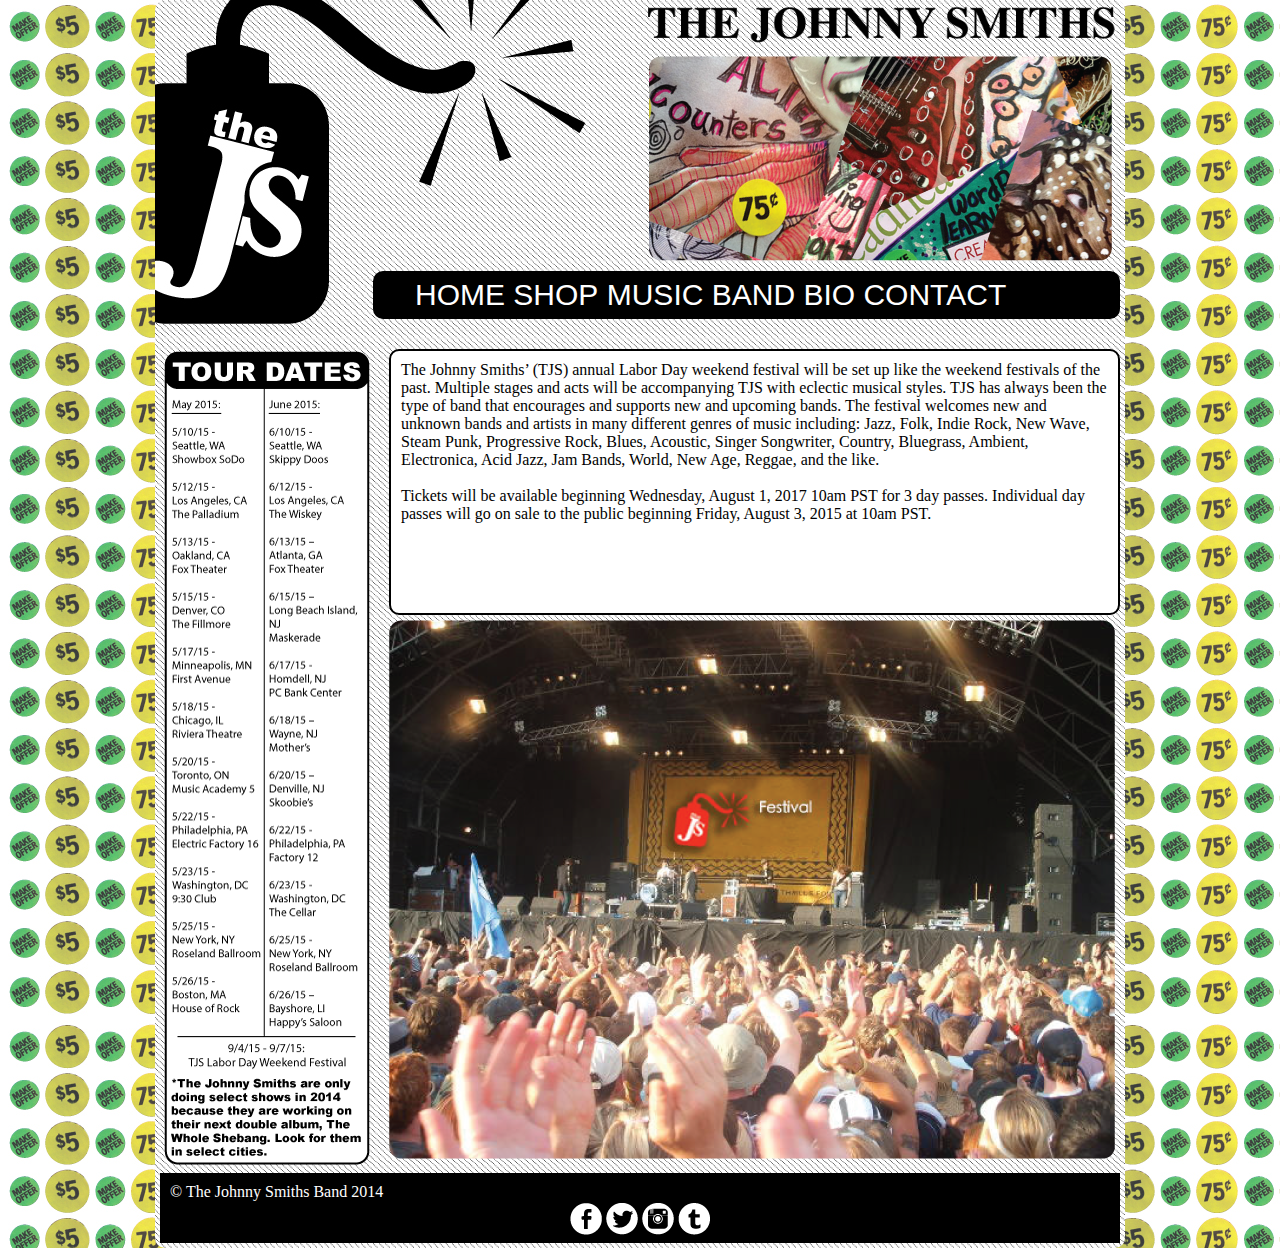
<file: index.html>
<!doctype html>
<html>
<head>
<meta charset="UTF-8">
<title>The Johnny Smiths</title>
<link href="css/smacss.css" rel="stylesheet" type="text/css">

<script type="text/javascript">
function MM_swapImgRestore() { //v3.0
  var i,x,a=document.MM_sr; for(i=0;a&&i<a.length&&(x=a[i])&&x.oSrc;i++) x.src=x.oSrc;
}
function MM_preloadImages() { //v3.0
  var d=document; if(d.images){ if(!d.MM_p) d.MM_p=new Array();
    var i,j=d.MM_p.length,a=MM_preloadImages.arguments; for(i=0; i<a.length; i++)
    if (a[i].indexOf("#")!=0){ d.MM_p[j]=new Image; d.MM_p[j++].src=a[i];}}
}

function MM_findObj(n, d) { //v4.01
  var p,i,x;  if(!d) d=document; if((p=n.indexOf("?"))>0&&parent.frames.length) {
    d=parent.frames[n.substring(p+1)].document; n=n.substring(0,p);}
  if(!(x=d[n])&&d.all) x=d.all[n]; for (i=0;!x&&i<d.forms.length;i++) x=d.forms[i][n];
  for(i=0;!x&&d.layers&&i<d.layers.length;i++) x=MM_findObj(n,d.layers[i].document);
  if(!x && d.getElementById) x=d.getElementById(n); return x;
}

function MM_swapImage() { //v3.0
  var i,j=0,x,a=MM_swapImage.arguments; document.MM_sr=new Array; for(i=0;i<(a.length-2);i+=3)
   if ((x=MM_findObj(a[i]))!=null){document.MM_sr[j++]=x; if(!x.oSrc) x.oSrc=x.src; x.src=a[i+2];}
}
</script>


</head>

<body onLoad="MM_preloadImages('file:///GUTHRIE/Art Inst./Spring Classes 2014/Intermediate Web Design/projects/proj4/site/images/namelogo2.png','file:///GUTHRIE/Art Inst./Spring Classes 2014/Intermediate Web Design/projects/proj4/site/images/sk8tarded2.png','images/facebook2.png','images/twitter2.png','images/instagram2.png','images/tumblr2.png')"> 
<div id="container">



  <div class="layout-mainlogo"><a href="index.html" onMouseOut="MM_swapImgRestore()" onMouseOver="MM_swapImage('the johnny smiths band','','file:images/namelogo2.png"><img src="images/namelogo.png" alt="the johnny smiths band" width="479" height="40" id="thejohnnysmithsband"></a>
  
    <a href="music.html"><img src="images/headerimage.png" width="479" height="218" alt="album covers"></a> 
  
  </div>

<div class="layout-linkbar">

<nav>
<ul>
<li>
    <a href="index.html">HOME</a>
</li>
  <li><a href="shop.html">SHOP</a></li>
    <li><a href="music.html">MUSIC</a></li>
  <li><a href="bandbio.html">BAND BIO</a></li>
  <li><a href="contact.html">CONTACT</a></li>
  </ul>
</nav>
</div>

<br>

<div id="layout-tourdatesection">
  <img src="images/tourdates.png" width="212" height="820" alt="tour dates">
   </div>
  
  <div id="layout-maininfosection">
  
  <p>The Johnny Smiths’ (TJS) annual Labor Day weekend festival will be set up like the weekend 
festivals of the past. Multiple stages and acts will be accompanying TJS with eclectic musical styles. TJS has always been the type of band that encourages and supports new and upcoming bands.
The festival welcomes new and unknown bands and artists in many different genres of music 
including: Jazz, Folk, Indie Rock, New Wave, Steam Punk, Progressive Rock, Blues, Acoustic, Singer Songwriter, Country, Bluegrass, Ambient, Electronica, Acid Jazz, Jam Bands, World, New Age, Reggae, and the like.
<br><br>
Tickets will be available beginning Wednesday, August 1, 2017 10am PST for 3 day passes. Individual day passes will go on sale to the public beginning Friday, August 3, 2015 at 10am PST. </p>


  </div> <!-- maininfo div --> 
  <div id="layout-mainphotosection">
  <img src="images/image1.png" alt="The Johnny Smiths">
  </div>
  
  
  
 





<footer>
<p>© <a href="index.html">The Johnny Smiths Band</a> 2014</p> <div class="layout-socialnetworkcontent"><a href="https://www.facebook.com/boltzonboard" target="_blank" onMouseOver="MM_swapImage('facebook','','images/facebook2.png',1)" onMouseOut="MM_swapImgRestore()"><img src="images/facebook.png" alt="facebook" width="36" height="35" id="facebook"></a><a href="https://twitter.com/boltzonboard" target="_blank" onMouseOver="MM_swapImage('twitter','','images/twitter2.png',1)" onMouseOut="MM_swapImgRestore()"><img src="images/twitter.png" alt="twitter" width="36" height="35" id="twitter"></a><a href="http://instagram.com/boltzonboard#" target="_blank" onMouseOver="MM_swapImage('instgram','','images/instagram2.png',1)" onMouseOut="MM_swapImgRestore()"><img src="images/instagram.png" alt="instgram" width="36" height="35" id="instgram"></a><a href="http://boltzonboard.tumblr.com/" target="_blank" onMouseOver="MM_swapImage('tumblr','','images/tumblr2.png',1)" onMouseOut="MM_swapImgRestore()"><img src="images/tumblr.png" alt="tumblr" width="36" height="35" id="tumblr"></a></div>

</footer>









</div>
</body>
</html>
</file>
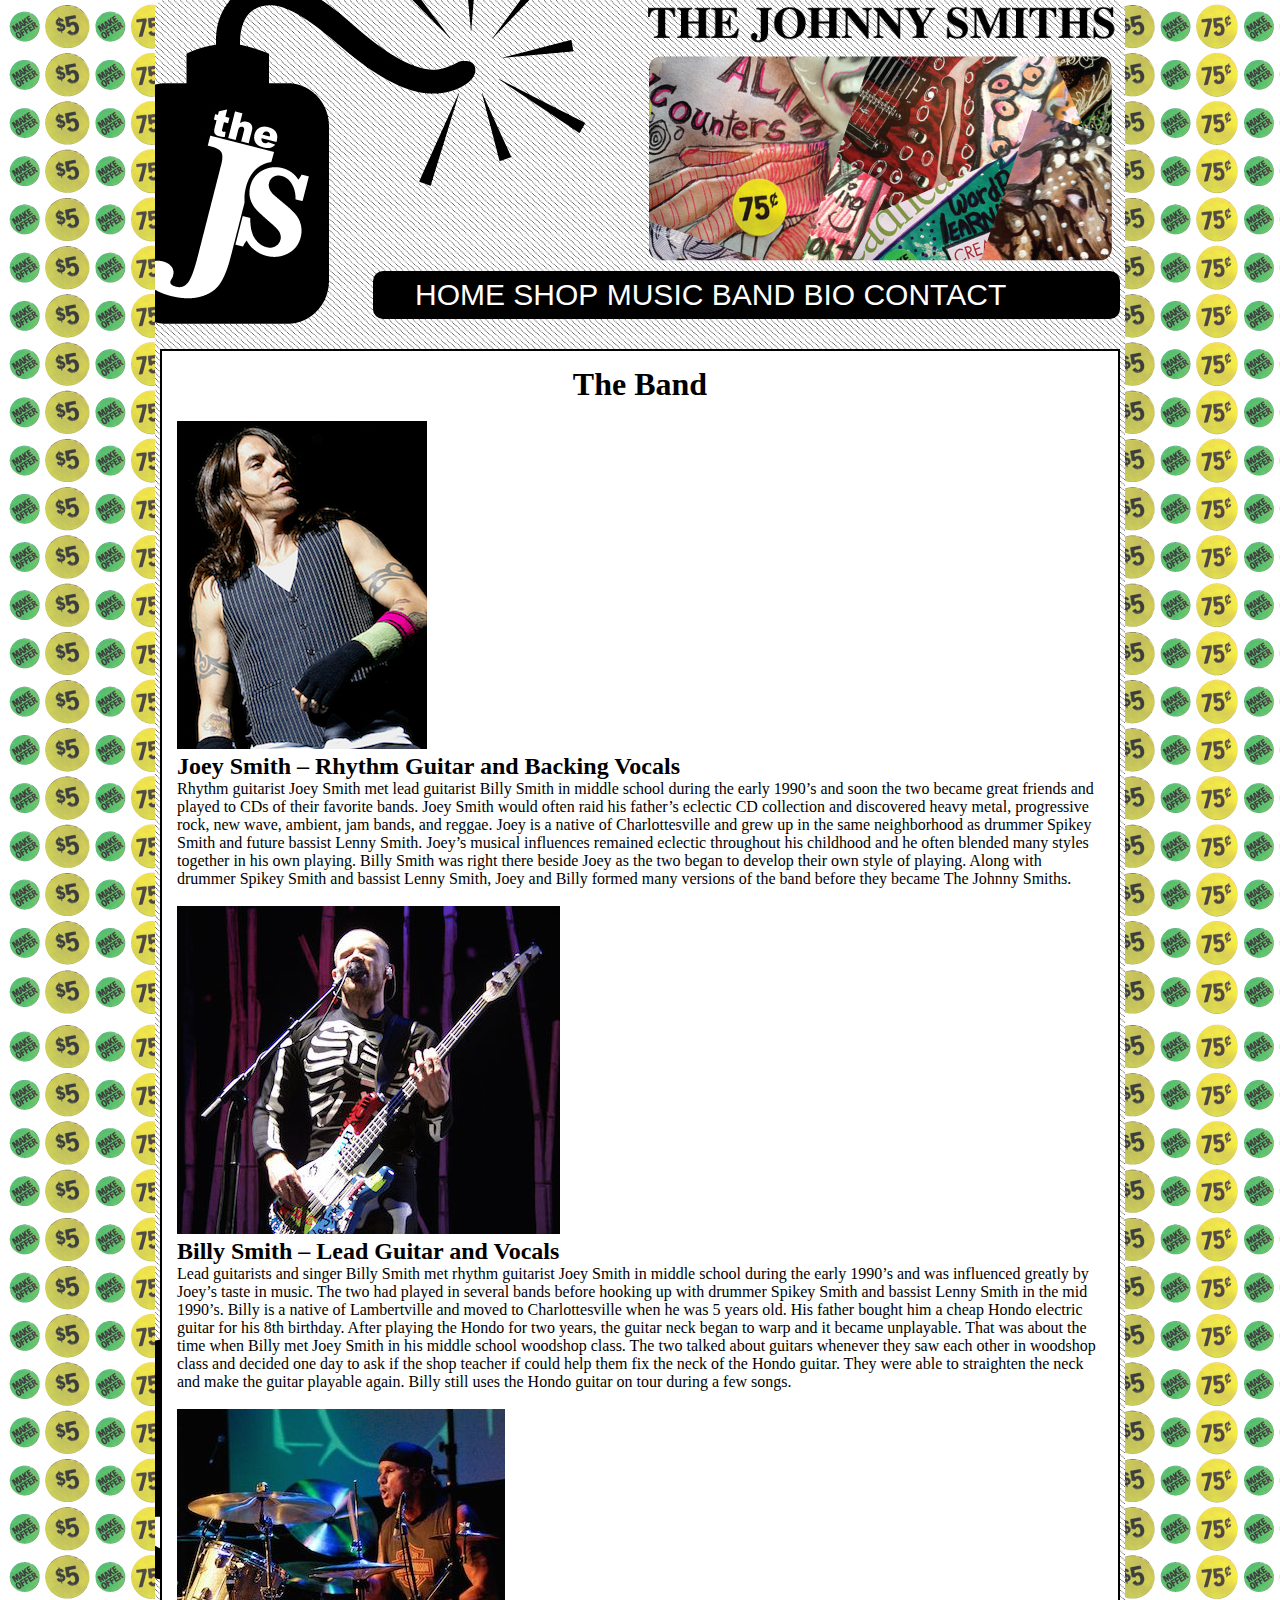
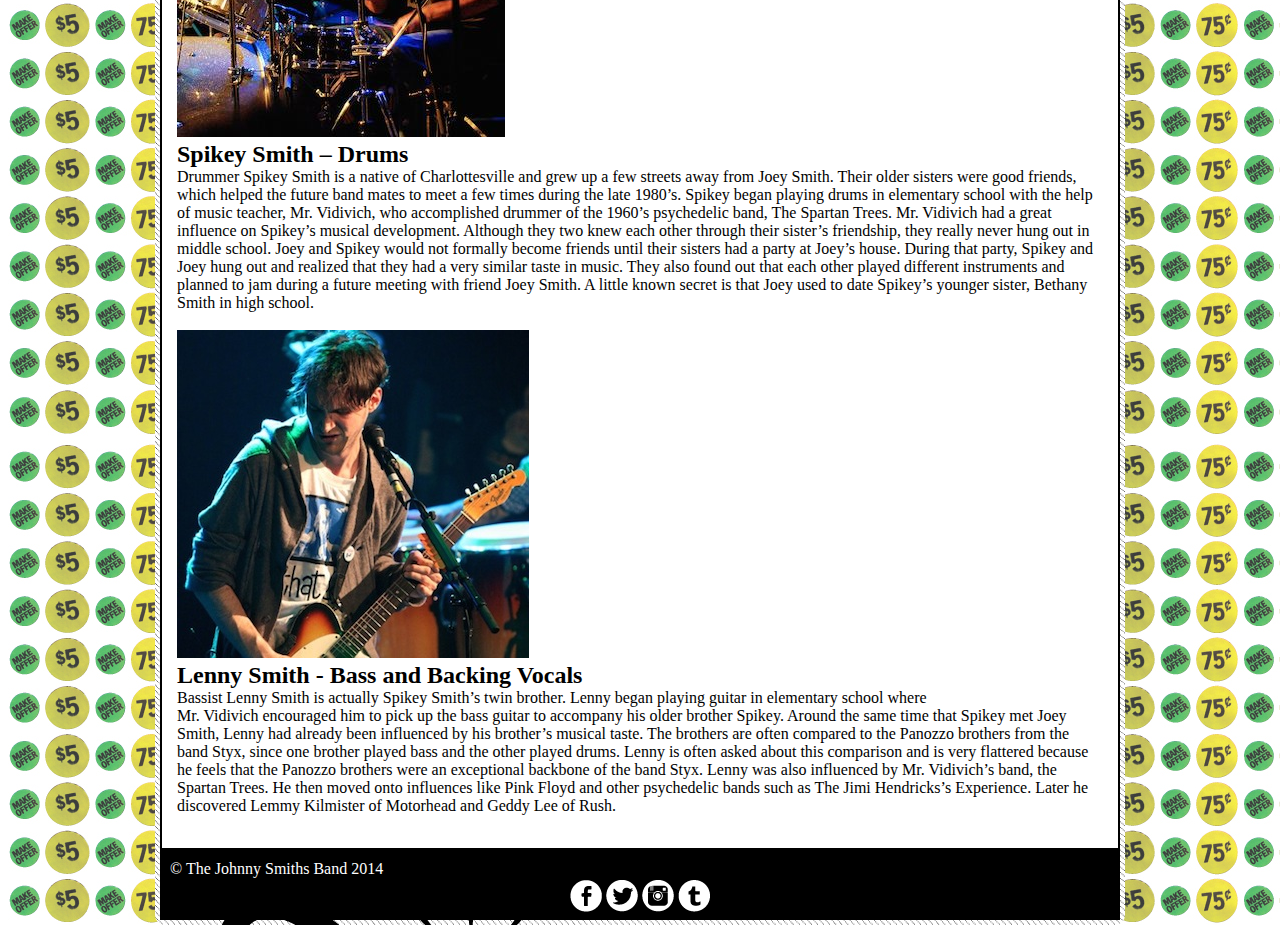
<file: bandbio.html>
<!doctype html>
<html>
<head>
<meta charset="UTF-8">
<title>The Johnny Smiths: Band Bio</title>
<link href="css/smacss.css" rel="stylesheet" type="text/css">

<script type="text/javascript">
function MM_swapImgRestore() { //v3.0
  var i,x,a=document.MM_sr; for(i=0;a&&i<a.length&&(x=a[i])&&x.oSrc;i++) x.src=x.oSrc;
}
function MM_preloadImages() { //v3.0
  var d=document; if(d.images){ if(!d.MM_p) d.MM_p=new Array();
    var i,j=d.MM_p.length,a=MM_preloadImages.arguments; for(i=0; i<a.length; i++)
    if (a[i].indexOf("#")!=0){ d.MM_p[j]=new Image; d.MM_p[j++].src=a[i];}}
}

function MM_findObj(n, d) { //v4.01
  var p,i,x;  if(!d) d=document; if((p=n.indexOf("?"))>0&&parent.frames.length) {
    d=parent.frames[n.substring(p+1)].document; n=n.substring(0,p);}
  if(!(x=d[n])&&d.all) x=d.all[n]; for (i=0;!x&&i<d.forms.length;i++) x=d.forms[i][n];
  for(i=0;!x&&d.layers&&i<d.layers.length;i++) x=MM_findObj(n,d.layers[i].document);
  if(!x && d.getElementById) x=d.getElementById(n); return x;
}

function MM_swapImage() { //v3.0
  var i,j=0,x,a=MM_swapImage.arguments; document.MM_sr=new Array; for(i=0;i<(a.length-2);i+=3)
   if ((x=MM_findObj(a[i]))!=null){document.MM_sr[j++]=x; if(!x.oSrc) x.oSrc=x.src; x.src=a[i+2];}
}
</script>
</head>

<body onLoad="MM_preloadImages('file:///GUTHRIE/Art Inst./Spring Classes 2014/Intermediate Web Design/projects/proj4/site/images/namelogo2.png','file:///GUTHRIE/Art Inst./Spring Classes 2014/Intermediate Web Design/projects/proj4/site/images/sk8tarded2.png')"> 
<div id="container">



  <div class="layout-mainlogo"><a href="#" onMouseOut="MM_swapImgRestore()" onMouseOver="MM_swapImage('the johnny smiths band','','file:images/namelogo2.png"><img src="images/namelogo.png" alt="the johnny smiths band" width="479" height="40" id="thejohnnysmithsband"></a>
  
    <a href="music.html"><img src="images/headerimage.png" width="479" height="218" alt="album covers"></a> 
  
  </div>

<div class="layout-linkbar">

<nav>
<ul>
<li><a href="index.html">HOME</a></li>
  <li><a href="shop.html">SHOP</a></li>
    <li><a href="music.html">MUSIC</a></li>
  <li><a href="bandbio.html">BAND BIO</a></li>
  <li><a href="contact.html">CONTACT</a></li>
  </ul>
</nav>
</div>

<div class="layout-maincontent">
 
 <br>

 
  </div>
  <div class="layout-bandbiocontent">
  <h1 div class="layout-h1position">The Band</h1>
  <br>

<img src="images/bandmember1.jpg" alt="Joey Smith">
<br>

<h2>Joey Smith – Rhythm Guitar and Backing Vocals<br>
</h2>
<p div class="layout-bandmemberinfo">Rhythm guitarist Joey Smith met lead guitarist Billy Smith in middle school during the early 1990’s and soon the two became great friends and played to CDs of their favorite bands. Joey Smith would often raid his father’s eclectic CD collection and discovered heavy metal, progressive rock, new wave, ambient, jam bands, and reggae.
  
  Joey is a native of Charlottesville and grew up in the same neighborhood as drummer Spikey Smith and future bassist Lenny Smith. Joey’s musical influences remained eclectic throughout his childhood and he often blended many styles together in his own playing. Billy Smith was right there beside Joey as the two began to develop their own style of playing. Along with drummer Spikey Smith and bassist Lenny Smith, Joey and Billy formed many versions of the band before they became The Johnny Smiths.</p>
<br>

<img src="images/bandmember2.jpg" alt="Billy Smith">
<br>
  
  <h2>Billy Smith – Lead Guitar and Vocals</h2>
<p div class="layout-bandmemberinfo">Lead guitarists and singer Billy Smith met rhythm guitarist Joey Smith in middle school during the early 1990’s and was influenced greatly by Joey’s taste in music. The two had played in several bands before hooking up with drummer Spikey Smith and bassist Lenny Smith in the mid 1990’s. 
Billy is a native of Lambertville and moved to Charlottesville when he was 5 years old. His father bought him a cheap Hondo electric guitar for his 8th birthday. After playing the Hondo for two years, the guitar neck began to warp and it became unplayable. That was about the time when Billy met Joey Smith in his middle school woodshop class. The two talked about guitars whenever they saw each other in woodshop class and decided one day to ask if the shop teacher if could help them fix the neck of the Hondo guitar. They were able to straighten the neck and make the guitar playable again. Billy still uses the Hondo guitar on tour during a few songs. </p>
<br>

<img src="images/bandmember3.jpg" alt="Spikey Smith">
<br>

<h2>Spikey Smith – Drums</h2>

<p div class="layout-bandmemberinfo">Drummer Spikey Smith is a native of Charlottesville and grew up a few streets away from Joey Smith. Their older sisters were good friends, which helped the future band mates to meet a few times during the late 1980’s. Spikey began playing drums in elementary school with the help of music teacher, Mr. Vidivich, who accomplished drummer of the 1960’s psychedelic band, The Spartan Trees. Mr. Vidivich had a great influence on Spikey’s musical development.

Although they two knew each other through their sister’s friendship, they really never hung out in middle school. Joey and Spikey would not formally become friends until their sisters had a party at Joey’s house. During that party, Spikey and Joey hung out and realized that they had a very similar taste in music. They also found out that each other played different instruments and planned to jam during a future meeting with friend Joey Smith. A little known secret is that Joey used to date Spikey’s younger sister, Bethany Smith in high school.</p>
<br>

<img src="images/bandmember4.jpg" alt="Lenny Smith">
<br>

<h2>Lenny Smith - Bass and Backing Vocals</h2>
<p div class="layout-bandmemberinfo">Bassist Lenny Smith is actually Spikey Smith’s twin brother. Lenny began playing guitar in elementary school where </p>
<p div class="layout-bandmemberinfo">Mr. Vidivich encouraged him to pick up the bass guitar to accompany his older brother Spikey. Around the same time that Spikey met Joey Smith, Lenny had already been influenced by his brother’s musical taste. The brothers are often compared to the Panozzo brothers from the band Styx, since one brother played bass and the other played drums. Lenny is often asked about this comparison and is very flattered because he feels that the Panozzo brothers were an exceptional backbone of the band Styx.  
  
  Lenny was also influenced by Mr. Vidivich’s band, the Spartan Trees. He then moved onto influences like Pink Floyd and other psychedelic bands such as The Jimi Hendricks’s Experience. Later he discovered Lemmy Kilmister of Motorhead and Geddy Lee of Rush.</p>



  <br>
  
  
  
  </div>



<footer>
<p>© <a href="index.html">The Johnny Smiths Band</a> 2014</p> <div class="layout-socialnetworkcontent"><a href="https://www.facebook.com/boltzonboard" target="_blank" onMouseOver="MM_swapImage('facebook','','images/facebook2.png',1)" onMouseOut="MM_swapImgRestore()"><img src="images/facebook.png" alt="facebook" width="36" height="35" id="facebook"></a><a href="https://twitter.com/boltzonboard" target="_blank" onMouseOver="MM_swapImage('twitter','','images/twitter2.png',1)" onMouseOut="MM_swapImgRestore()"><img src="images/twitter.png" alt="twitter" width="36" height="35" id="twitter"></a><a href="http://instagram.com/boltzonboard#" target="_blank" onMouseOver="MM_swapImage('instgram','','images/instagram2.png',1)" onMouseOut="MM_swapImgRestore()"><img src="images/instagram.png" alt="instgram" width="36" height="35" id="instgram"></a><a href="http://boltzonboard.tumblr.com/" target="_blank" onMouseOver="MM_swapImage('tumblr','','images/tumblr2.png',1)" onMouseOut="MM_swapImgRestore()"><img src="images/tumblr.png" alt="tumblr" width="36" height="35" id="tumblr"></a></div>

</footer>









</div>
</body>
</html>
</file>
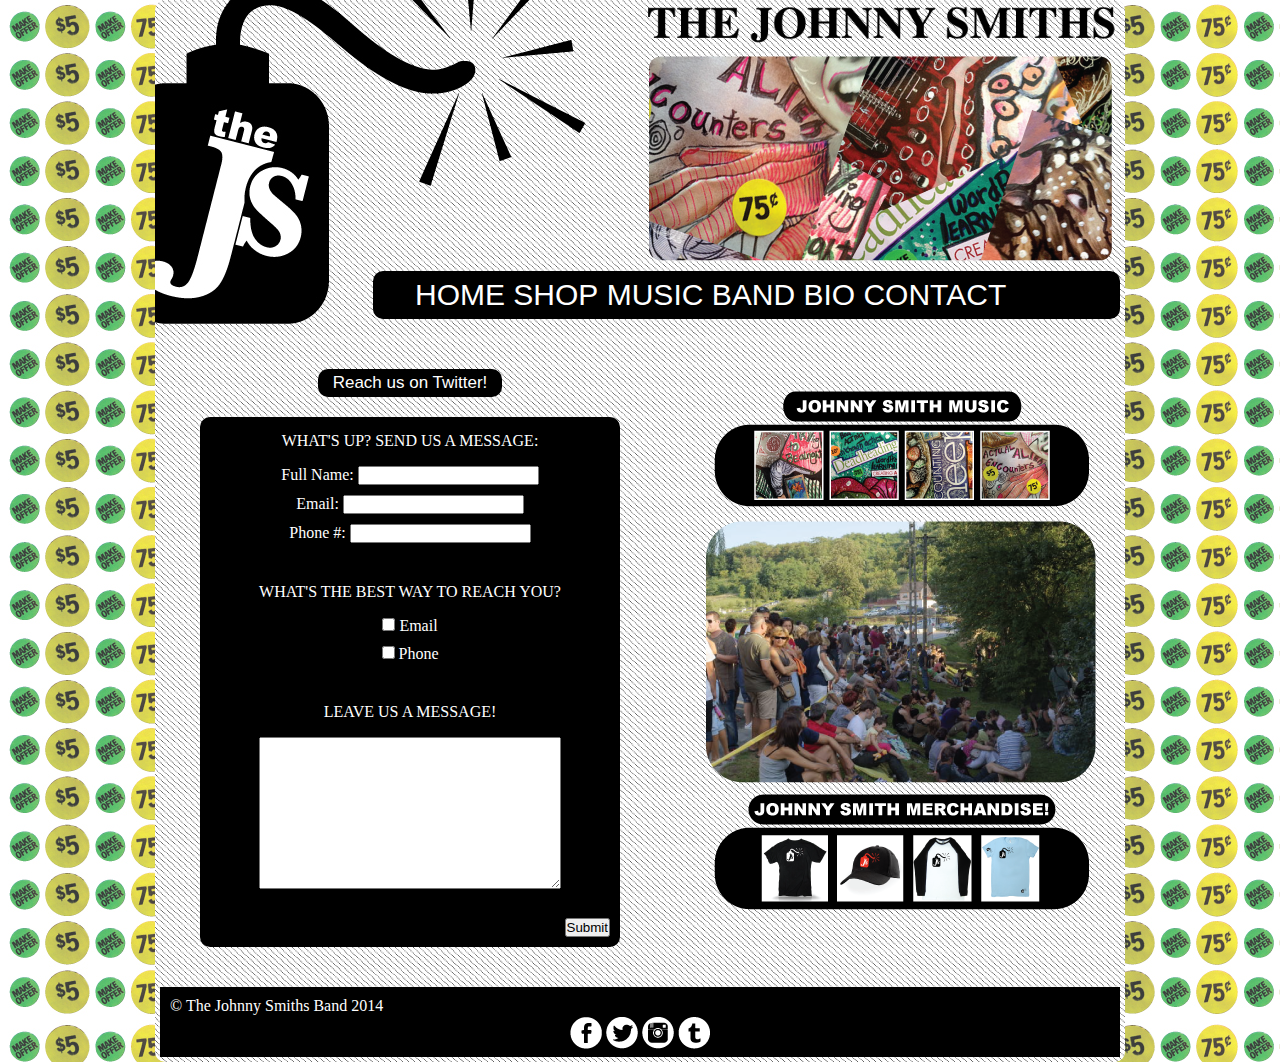
<file: contact.html>
<!doctype html>
<html>
<head>
<meta charset="UTF-8">
<title>The Johnny Smiths: Contact Page</title>
<link href="css/smacss.css" rel="stylesheet" type="text/css">


<script type="text/javascript">
function MM_swapImgRestore() { //v3.0
  var i,x,a=document.MM_sr; for(i=0;a&&i<a.length&&(x=a[i])&&x.oSrc;i++) x.src=x.oSrc;
}
function MM_preloadImages() { //v3.0
  var d=document; if(d.images){ if(!d.MM_p) d.MM_p=new Array();
    var i,j=d.MM_p.length,a=MM_preloadImages.arguments; for(i=0; i<a.length; i++)
    if (a[i].indexOf("#")!=0){ d.MM_p[j]=new Image; d.MM_p[j++].src=a[i];}}
}

function MM_findObj(n, d) { //v4.01
  var p,i,x;  if(!d) d=document; if((p=n.indexOf("?"))>0&&parent.frames.length) {
    d=parent.frames[n.substring(p+1)].document; n=n.substring(0,p);}
  if(!(x=d[n])&&d.all) x=d.all[n]; for (i=0;!x&&i<d.forms.length;i++) x=d.forms[i][n];
  for(i=0;!x&&d.layers&&i<d.layers.length;i++) x=MM_findObj(n,d.layers[i].document);
  if(!x && d.getElementById) x=d.getElementById(n); return x;
}

function MM_swapImage() { //v3.0
  var i,j=0,x,a=MM_swapImage.arguments; document.MM_sr=new Array; for(i=0;i<(a.length-2);i+=3)
   if ((x=MM_findObj(a[i]))!=null){document.MM_sr[j++]=x; if(!x.oSrc) x.oSrc=x.src; x.src=a[i+2];}
}
</script>
</head>

<body onLoad="MM_preloadImages('file:///GUTHRIE/Art Inst./Spring Classes 2014/Intermediate Web Design/projects/proj4/site/images/namelogo2.png','file:///GUTHRIE/Art Inst./Spring Classes 2014/Intermediate Web Design/projects/proj4/site/images/sk8tarded2.png')"> 
<div id="container">



  <div class="layout-mainlogo"><a href="#" onMouseOut="MM_swapImgRestore()" onMouseOver="MM_swapImage('the johnny smiths band','','file:images/namelogo2.png"><img src="images/namelogo.png" alt="the johnny smiths band" width="479" height="40" id="thejohnnysmithsband"></a>
  
    <img src="images/headerimage.png" width="479" height="218" alt="album covers"> 
  
</div>

<div class="layout-linkbar">

<nav>
<ul>
<li><a href="index.html">HOME</a></li>
  <li><a href="shop.html">SHOP</a></li>
    <li><a href="music.html">MUSIC</a></li>
  <li><a href="bandbio.html">BAND BIO</a></li>
  <li><a href="contact.html">CONTACT</a></li>
  </ul>
</nav>
</div>


<br>
  
  
  
  
  
  
<div class="layout-contactcontent">



<p div id="layout-twittertitle">Reach us on <a href="https://twitter.com/">Twitter</a>! </p>
  <form>
    <fieldset id="personal">
 <legend>What's up? Send us a message:</legend>
 
 <ol>
 <li><label for="name"> Full Name: </label>
 <input type="text" id="name">
 </li>
 
 <li><label for="email"> Email: </label>
 <input type="email" id="email"></li>
 
 <li><label for="phone"> Phone #: </label>
 <input type="tel" id="phone"></li>
 </ol>
 
 </fieldset>
 
 <fieldset>
 <legend>What's the best way to reach you?</legend>
 <ol>
 
 <li><input type="checkbox" id="checkemail">
 <label for="checkemail"> Email</label></li>
 
 <li><input type="checkbox" id="checkphone">
 <label for="checkphone"> Phone</label></li>
 </ol>
 </fieldset>
 
 
 <fieldset>
 <legend> Leave Us A Message!</legend>

<textarea id="message"></textarea>
 
 
 </fieldset>
 
 
 
 
 
 
 
 
 <input type="submit" value="Submit" id="layout-submitbutton">
 
 
 </form>
 
 
</div>

 <div id="layout-adpositioning"> 
   <br>
   <a href="music.html"><img src="images/musicad.png" width="385" height="126" alt="music ad"></a>
   <p><img src="images/crowdphoto.png" width="400" height="269" alt="crowd"></p>
   <p><a href="shop.html"><img src="images/merchandisead.png" width="385" height="126" alt="merchandise ad"></a> 
     
     
     
   </p>
   
  </div>
  
<footer>
<p>© <a href="index.html">The Johnny Smiths Band</a> 2014</p> <div class="layout-socialnetworkcontent"><a href="https://www.facebook.com/boltzonboard" target="_blank" onMouseOver="MM_swapImage('facebook','','images/facebook2.png',1)" onMouseOut="MM_swapImgRestore()"><img src="images/facebook.png" alt="facebook" width="36" height="35" id="facebook"></a><a href="https://twitter.com/boltzonboard" target="_blank" onMouseOver="MM_swapImage('twitter','','images/twitter2.png',1)" onMouseOut="MM_swapImgRestore()"><img src="images/twitter.png" alt="twitter" width="36" height="35" id="twitter"></a><a href="http://instagram.com/boltzonboard#" target="_blank" onMouseOver="MM_swapImage('instgram','','images/instagram2.png',1)" onMouseOut="MM_swapImgRestore()"><img src="images/instagram.png" alt="instgram" width="36" height="35" id="instgram"></a><a href="http://boltzonboard.tumblr.com/" target="_blank" onMouseOver="MM_swapImage('tumblr','','images/tumblr2.png',1)" onMouseOut="MM_swapImgRestore()"><img src="images/tumblr.png" alt="tumblr" width="36" height="35" id="tumblr"></a></div>

</footer>









</div>
</body>
</html>
</file>
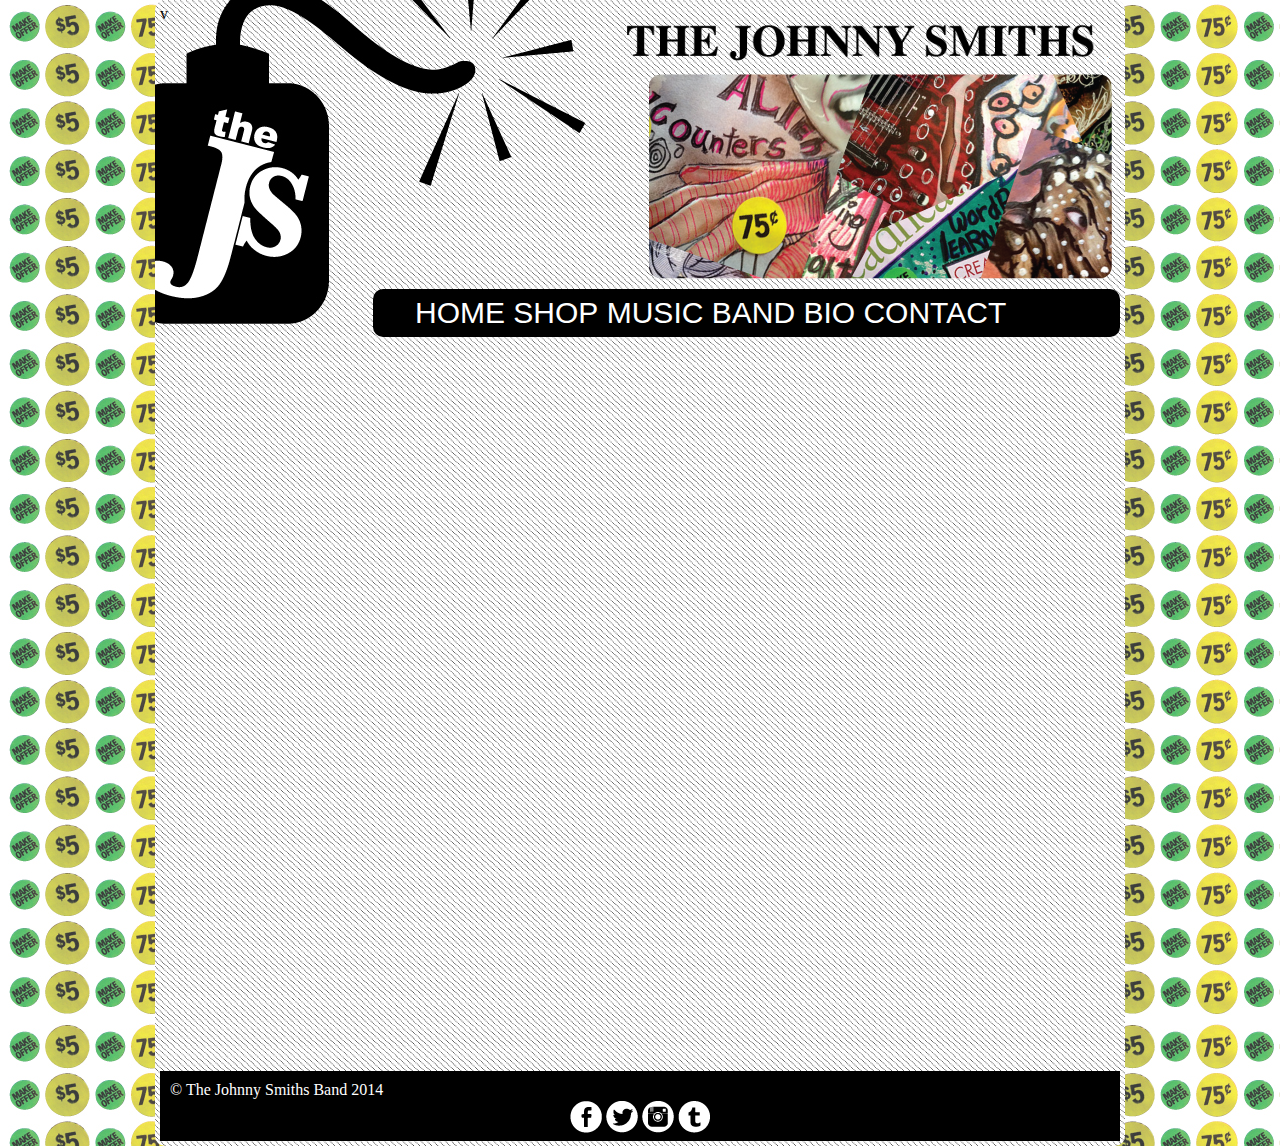
<file: shop.html>
<!doctype html>
<html>
<head>
<meta charset="UTF-8">
<title>The Johnny Smiths: Shop</title>
<link href="css/smacss.css" rel="stylesheet" type="text/css">

<script type="text/javascript">
function MM_swapImgRestore() { //v3.0
  var i,x,a=document.MM_sr; for(i=0;a&&i<a.length&&(x=a[i])&&x.oSrc;i++) x.src=x.oSrc;
}
function MM_preloadImages() { //v3.0
  var d=document; if(d.images){ if(!d.MM_p) d.MM_p=new Array();
    var i,j=d.MM_p.length,a=MM_preloadImages.arguments; for(i=0; i<a.length; i++)
    if (a[i].indexOf("#")!=0){ d.MM_p[j]=new Image; d.MM_p[j++].src=a[i];}}
}

function MM_findObj(n, d) { //v4.01
  var p,i,x;  if(!d) d=document; if((p=n.indexOf("?"))>0&&parent.frames.length) {
    d=parent.frames[n.substring(p+1)].document; n=n.substring(0,p);}
  if(!(x=d[n])&&d.all) x=d.all[n]; for (i=0;!x&&i<d.forms.length;i++) x=d.forms[i][n];
  for(i=0;!x&&d.layers&&i<d.layers.length;i++) x=MM_findObj(n,d.layers[i].document);
  if(!x && d.getElementById) x=d.getElementById(n); return x;
}

function MM_swapImage() { //v3.0
  var i,j=0,x,a=MM_swapImage.arguments; document.MM_sr=new Array; for(i=0;i<(a.length-2);i+=3)
   if ((x=MM_findObj(a[i]))!=null){document.MM_sr[j++]=x; if(!x.oSrc) x.oSrc=x.src; x.src=a[i+2];}
}
</script>
</head>

<body onLoad="MM_preloadImages('file:///GUTHRIE/Art Inst./Spring Classes 2014/Intermediate Web Design/projects/proj4/site/images/namelogo2.png','file:///GUTHRIE/Art Inst./Spring Classes 2014/Intermediate Web Design/projects/proj4/site/images/sk8tarded2.png')"> 
<div id="container">



  v 
  <div class="layout-mainlogo"><a href="#" onMouseOut="MM_swapImgRestore()" onMouseOver="MM_swapImage('the johnny smiths band','','file:images/namelogo2.png"><img src="images/namelogo.png" alt="the johnny smiths band" width="479" height="40" id="thejohnnysmithsband"></a>
  
    <a href="music.html">  v	`<img src="images/headerimage.png" width="479" height="218" alt="album covers"></a> 
  
  </div>

<div class="layout-linkbar">

<nav>
<ul>
<li>
    <a href="index.html">HOME</a>
</li>
  <li><a href="shop.html">SHOP</a></li>
    <li><a href="music.html">MUSIC</a></li>
  <li><a href="bandbio.html">BAND BIO</a></li>
  <li><a href="contact.html">CONTACT</a></li>
  </ul>
</nav>
</div>

<div class="layout-maincontent">



 <br>
  
  
  
  
  
  
  
  
  
  </div>


<div id="layout-shopcontent">
<iframe width="900" height="700" src="http://www.cincopa.com/media-platform/iframe.aspx?fid=AcEA9sL_PzKa" frameborder="0" allowfullscreen scrolling="no"></iframe><noscript><span>The Johnny Smiths </span><span>The Johnny Smiths </span><span>Baseball Cap. This is a hat with an adjustable Velcro closure at the back. The TJS on the front is embroidery/felt, and the back of the hat says Tour 2013.  Price: $19.99, One Size Fits All </span><span>This is a hat with an adjustable Velcro closure at the back. The TJS on the front is embroidery/felt, and the back of the hat says Tour 2013.

Price: $19.99 
One Size Fits All</span><span>height</span><span> 500</span><span>width</span><span> 500</span><span>originaldate</span><span> 1/1/0001 6:00:00 AM</span><span>Sleeve Baseball Jersey with Black Full Length Sleeves. Price: $35.99,   Size:  S, M, L, XL, XXL</span><span>Price: $35.99 

Size:  S, M, L, XL, XXL</span><span>height</span><span> 569</span><span>width</span><span> 500</span><span>originaldate</span><span> 1/1/0001 6:00:00 AM</span><span>Logo Tee - white cotton tee.  Logo Tee - white cotton tee.  Price: $19.99,   Size:  S, M, L, XL, XXL </span><span>Logo Tee - white cotton tee.  Price: $19.99,   Size:  S, M, L, XL, XXL </span><span>height</span><span> 500</span><span>width</span><span> 500</span><span>originaldate</span><span> 1/1/0001 6:00:00 AM</span><span>Spikey’s Signature Red Tip Drumsticks.  Price: $19.99 </span><span>Spikey’s Signature Red Tip Drumsticks 
Price: $19.99 </span><span>height</span><span> 360</span><span>width</span><span> 500</span><span>originaldate</span><span> 1/1/0001 6:00:00 AM</span><span>Womens Album Tee. Features the art from the long awaited release,  The Whole Shebang, on a womens cut light blue cotton tee.  Price: $22.99,    Size:  S, M, L, XL</span><span>Features the art from the long awaited release, 
The Whole Shebang, on a womens cut light blue cotton tee. 
Price: $22.99 


Size:  S, M, L, XL</span><span>height</span><span> 565</span><span>width</span><span> 500</span><span>originaldate</span><span> 1/1/0001 6:00:00 AM</span><span>2013 Tourbook. 28 pages &amp; includes behind the scenes photos, gear lists &amp; more! 12x12 sized book includes high-end laminated covers. Also features the story of the making of The Johnny Smith’s Labor Day Festivals as told by Lenny Smith. Price: $14.99</span><span>The 2013 Tourbook is 28 pages and includes behind the scenes photos, gear lists and more! This 12x12 sized book includes high-end laminated covers. The book also features the story of the making of The Johnny Smith’s Labor Day Festivals as told by Lenny Smith.
Price: $14.99</span><span>height</span><span> 500</span><span>width</span><span> 500</span><span>originaldate</span><span> 1/1/0001 6:00:00 AM</span></noscript>


</div>

<footer>
<p>© <a href="index.html">The Johnny Smiths Band</a> 2014</p> <div class="layout-socialnetworkcontent"><a href="https://www.facebook.com/boltzonboard" target="_blank" onMouseOver="MM_swapImage('facebook','','images/facebook2.png',1)" onMouseOut="MM_swapImgRestore()"><img src="images/facebook.png" alt="facebook" width="36" height="35" id="facebook"></a><a href="https://twitter.com/boltzonboard" target="_blank" onMouseOver="MM_swapImage('twitter','','images/twitter2.png',1)" onMouseOut="MM_swapImgRestore()"><img src="images/twitter.png" alt="twitter" width="36" height="35" id="twitter"></a><a href="http://instagram.com/boltzonboard#" target="_blank" onMouseOver="MM_swapImage('instgram','','images/instagram2.png',1)" onMouseOut="MM_swapImgRestore()"><img src="images/instagram.png" alt="instgram" width="36" height="35" id="instgram"></a><a href="http://boltzonboard.tumblr.com/" target="_blank" onMouseOver="MM_swapImage('tumblr','','images/tumblr2.png',1)" onMouseOut="MM_swapImgRestore()"><img src="images/tumblr.png" alt="tumblr" width="36" height="35" id="tumblr"></a></div>

</footer>









</div>


</body>
</html>
</file>
<file: css/smacss.css>
@charset "UTF-8";
/* CSS Document */




/* Base */

*{
	margin:0;
	padding:0;
}

body {
	background-image:url(../images/background.jpg)
}

header {
	margin-right: auto;
	margin-left: auto;
	text-align:right;
}

footer {
	height:50px;
	background-color:#000;
	color:#FFF;
	left: auto;
	top: auto;
	right: auto;
	bottom: auto;
	margin: auto;
	padding:10px;
	clear:both;
	
}

nav {
	width: 698px;
	background-color: #000;
	-webkit-border-radius: 10px 10px 10px 10px;
	border-radius: 10px 10px 10px 10px;
	font-family: "Arial Black", Gadget, sans-serif;
	color: #FFF;
	text-decoration: none;
	font-style: normal;
	line-height: normal;
	font-weight: normal;
	font-variant: normal;
	text-transform: none;
	list-style-type: none;
	float: right;
	padding: 7px;
	font-size: 30px;
	padding-left: 42px;	
}

nav li {
	display:inline;
}

a:link {
	color: #FFF;
	text-decoration: none;
}
a:visited {
	text-decoration: none;
	color: #FFF;
}
a:hover {
	text-decoration: none;
	color: #999;
}
a:active {
	text-decoration: none;
	color: #333;
}


audio {
	width:390px;
	padding:5px;
		
}


form {
	background-color:#000;
	width:400px;
	padding:10px;
	overflow:hidden;
	margin:20px;
	-webkit-border-radius: 10px 10px 10px 10px;
	border-radius: 10px 10px 10px 10px;
}

fieldset{
	border:none;
	margin-bottom:25px;
}

legend{
	text-transform: uppercase;
	margin-bottom: 10px;
	padding: 5px;
	border-bottom: 1px solid black;
	color: #FFF;
}

label{
	color:#FFF;
}

textarea{
	width:300px;
	height:150px;
}

form li{
	list-style:none;
	margin-bottom:10px;
	  
}




/* Layout */

#container {
	width:960px;
	background-image:url(../images/backgroundfront.jpg);
	background-repeat:repeat-y;
	margin-right: auto;
	margin-left: auto;
	padding:5px;
	-webkit-border-radius: 10px 10px 10px 10px;
	border-radius: 10px 10px 10px 10px;
}


.layout-linkbar {
	height:60px;
	left: auto;
	top: auto;
	right: auto;
	bottom: auto;
	margin: auto;
}

.layout-albumcontent {
	width:400px;
	margin: auto;
	text-align:center;
	float:left;
	
}




#layout-bandmemberinfo {
	background-color: #000;
	font-family: "Arial Black", Gadget, sans-serif;
	color: #FFF;
	width:100px;	
	
}


.layout-albumcover {
	width:386px;
	background-color:#000;
	color:#fff;
	left: auto;
	top: auto;
	right: auto;
	bottom: auto;
	margin: auto;
	padding:7px;
	text-align:center;
}

.layout-maincontent {
	margin: auto;
	text-align:center;
}

.layout-bandbiocontent {
	background-color: #FFF;
	border: 2px solid #000;
	color: #000;	
	padding:15px;
	
}

.layout-h1position {
	text-align:center;
}

.layout-paragraphfontsize {
	font-size:16px;
}

.layout-contactcontent {
	text-align:center;
	float:left;
	padding:20px;
}

#layout-adpositioning {
	text-align:center;
	float:right;
	padding:20px;
}



#layout-musicsection {
	width:800px;
	margin:auto;
}
	

#layout-twittertitle {
	width:180px;
	margin:auto;
	background-color:#000;
	font-family:Arial, Helvetica, sans-serif;
	font-size:17px;
	color:#FFF;
	-webkit-border-radius: 10px 10px 10px 10px;
	border-radius: 10px 10px 10px 10px;
	text-align:center;
	padding-top:4px;
	padding-bottom:4px;
	padding-left:2px;
	padding-right:2px;
}

#layout-shopcontent {
	text-align:center;
}

#layout-copyrightsection {
	width:750px;
	margin:auto;
	background-color:#000;
	font-family:Arial, Helvetica, sans-serif;
	font-size:15px;
	color:#FFF;
	-webkit-border-radius: 10px 10px 10px 10px;
	border-radius: 10px 10px 10px 10px;
	text-align:center;
	padding-top:4px;
	padding-bottom:4px;
	padding-left:2px;
	padding-right:2px;
}

.layout-socialnetworkcontent {
	text-align:center;
}

.layout-mainlogo {
	text-align:right;
}


#layout-tourdatesection {
	margin: auto;
	float:left;
}

#layout-maininfosection {
	width: 707px;
	height: 242px;
	float: right;
	padding:10px;
	background-color: #FFF;
	border: 2px solid #000;	
	-webkit-border-radius: 10px 10px 10px 10px;
	border-radius: 10px 10px 10px 10px;
}

#layout-mainphotosection {
	float: right;
}

#layout-submitbutton {
	float:right;
}



/* Module */





/* State */





/* Theme */





#maininfo p::first-letter {
    font-size: 200%;
    color: #000;
}
</file>
